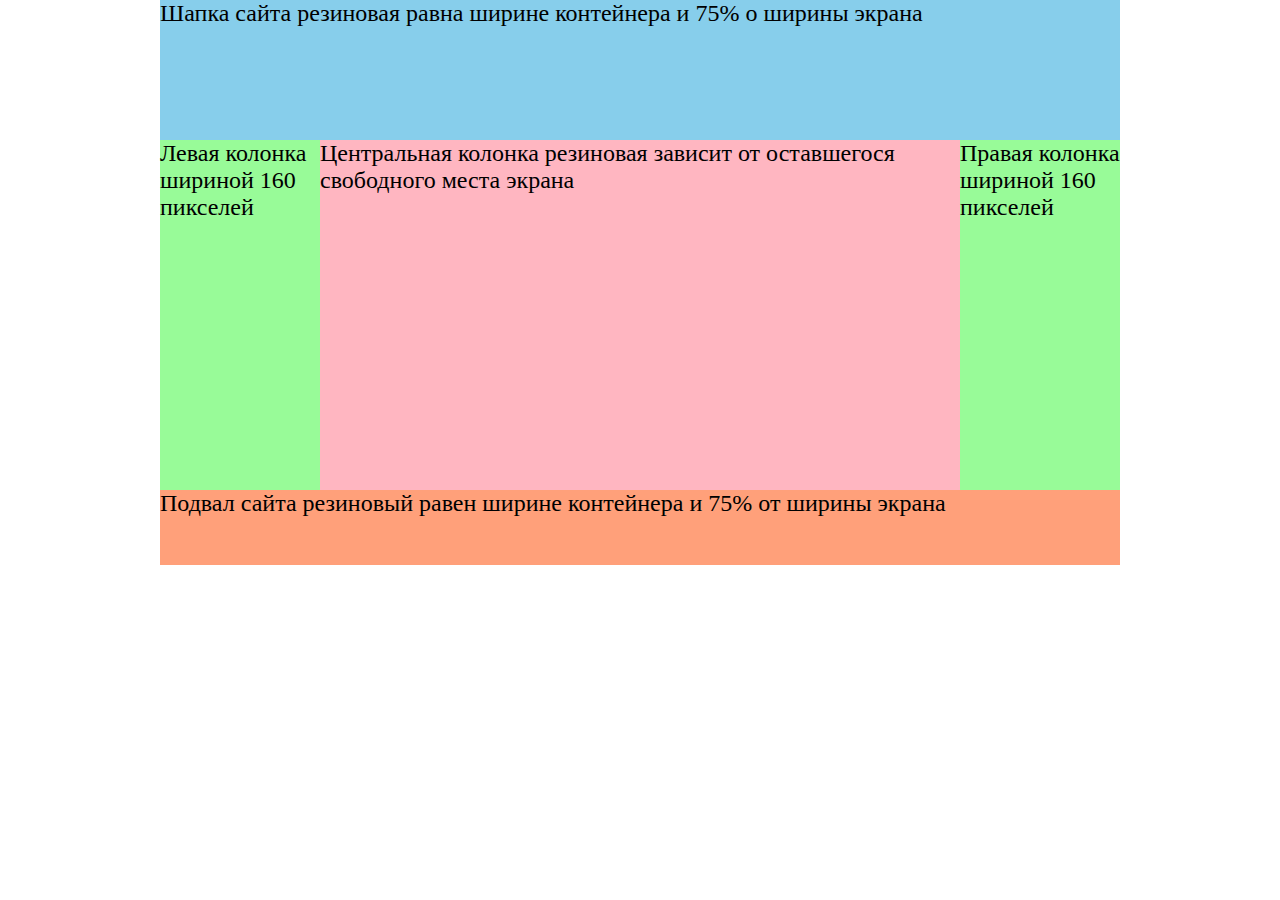
<file: combinedwebsite.html>
<!DOCTYPE html>
<html>
<head>
	<meta charset="utf-8">
	<meta name="viewport" content="width=device-width, initial-scale=1">
	<link rel="stylesheet" type="text/css" href="combinedstyle.css">
	<title>Комбинированная блочная верстка</title>
</head>
<body>
	<div id="container">
		<div id="top">Шапка сайта резиновая равна ширине контейнера и 75% о ширины экрана</div>
		<div id="left_bar">Левая колонка шириной 160 пикселей</div>
		<div id="main">Центральная колонка резиновая зависит от оставшегося свободного места экрана</div>
		<div id="right_bar">Правая колонка шириной 160 пикселей</div>
		<div id="footer">Подвал сайта резиновый равен ширине контейнера и 75% от ширины экрана</div>
	</div>
</body>
</html>
</file>
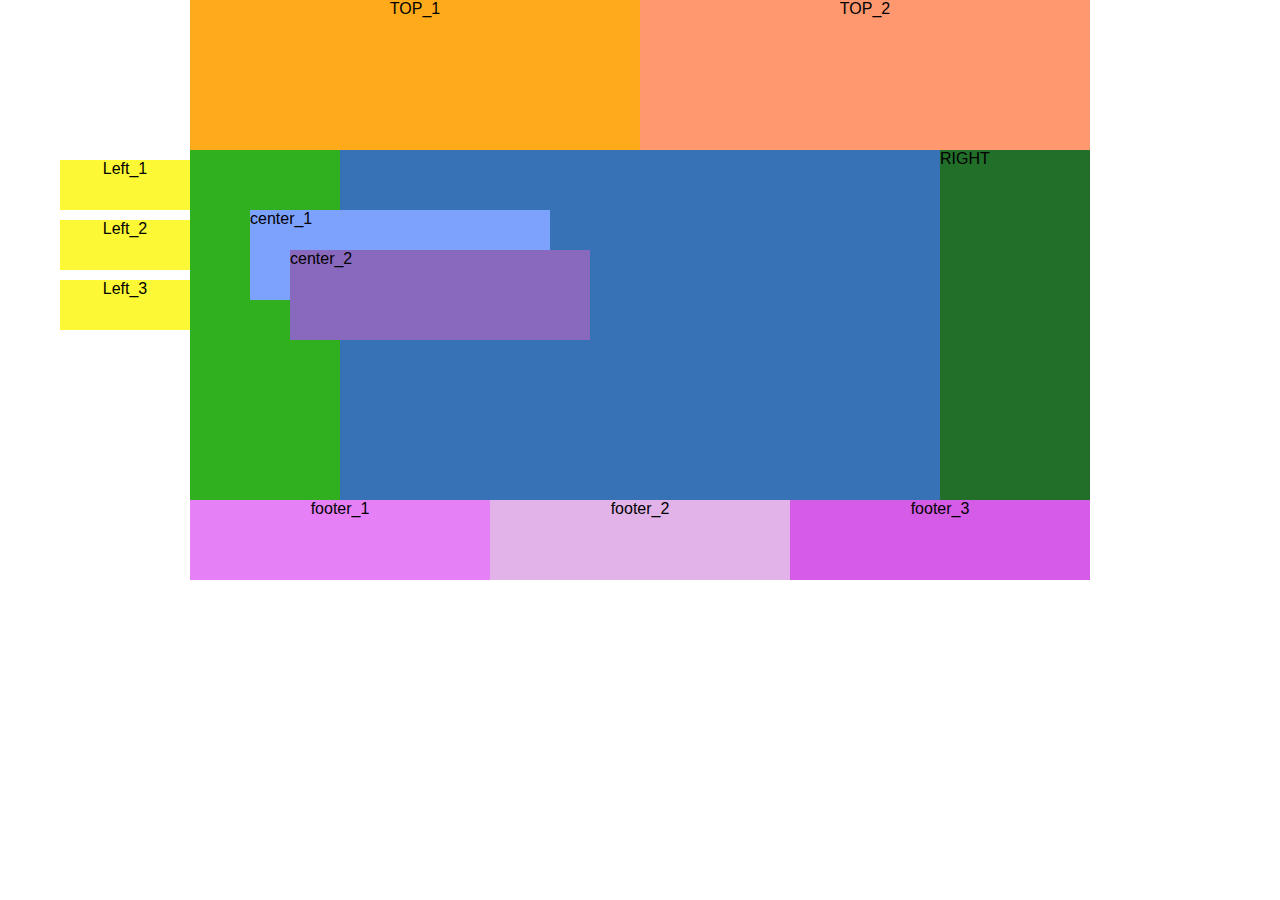
<file: controlnzad.html>
<!DOCTYPE html>
<html>
<head>
	<meta charset="utf-8">
	<meta name="viewport" content="width=device-width, initial-scale=1">
	<link rel="stylesheet" type="text/css" href="controlstyle.css">
	<title></title>
</head>
<body>
	<div id="container">
	<div id="left_top">TOP_1</div>
	<div id="right_top">TOP_2</div>
	<div class="clear"></div>

	<div id="left_bar"></div>
	<div id="left_block1">Left_1</div>
	<div id="left_block2">Left_2</div>
	<div id="left_block3">Left_3</div>

	<div id="main"></div>
	<div id="center_block1">center_1</div>
	<div id="center_block2">center_2</div>

	<div id="right_bar">RIGHT</div>

	<div class="clear"></div>
	<div id="bottom_block1">footer_1</div>
	<div id="bottom_block2">footer_2</div>
	<div id="bottom_block3">footer_3</div>
	</div>
</body>
</html>
</file>
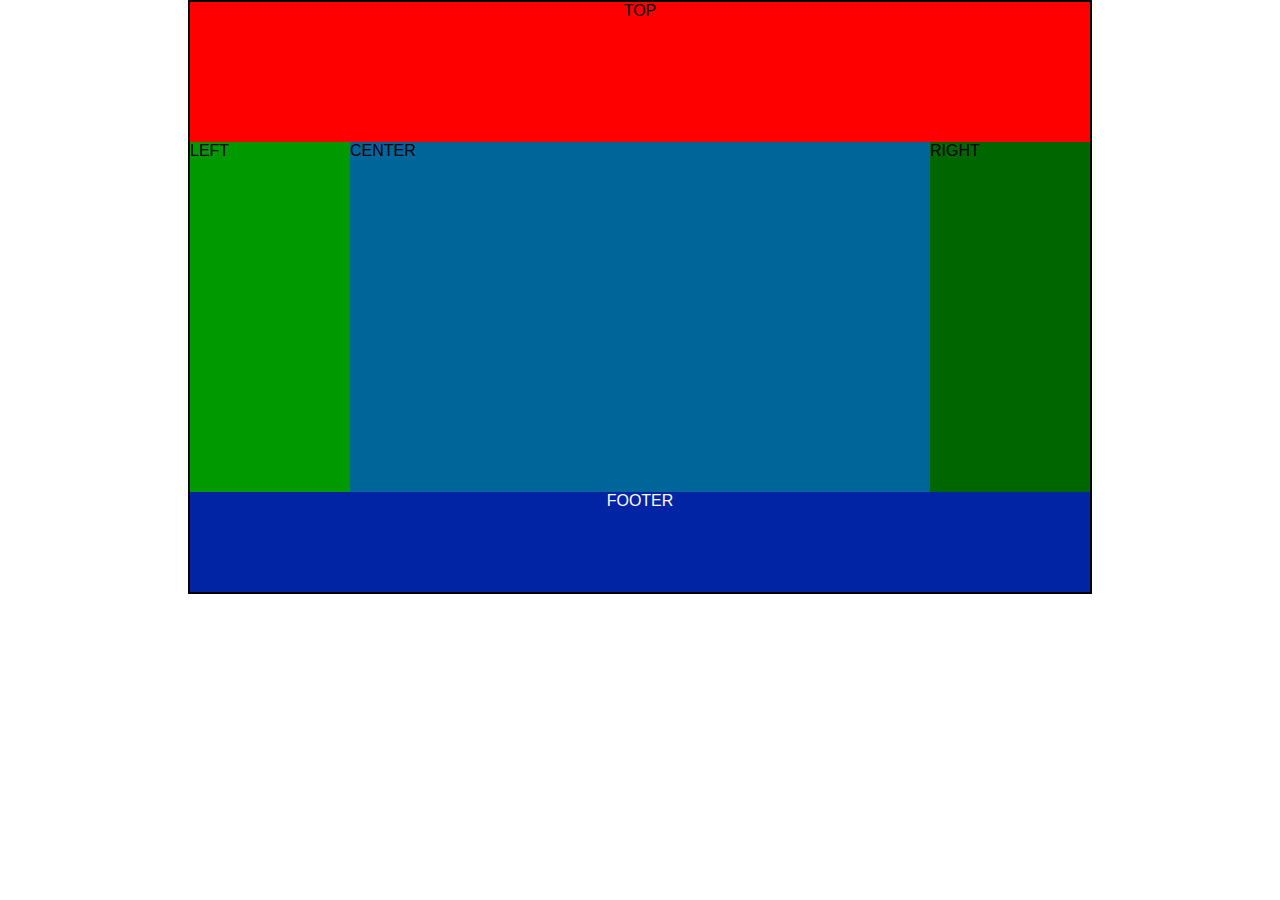
<file: divwebsite.html>
<!DOCTYPE html PUBLIC "-//W3C//DTD XHTML 1.0 Strict//EN" "http://www.w3.org/TR/xhtml1/DTD/xhtml1-strict.dtd">
<html>
<head>
	<meta charset="utf-8">
	<meta name="viewport" content="width=device-width, initial-scale=1">
	<link rel="stylesheet" type="text/css" href="mystyle.css">
	<title>divweb</title>
</head>
<body>
	<div id="container">
		<div id="top">TOP</div>
		<div id="left_bar">LEFT</div>
		<div id="main">CENTER</div>
		<div id="right_bar">RIGHT</div>
		<div class="clear"></div>
		<div id="bottom">FOOTER</div>		
	</div>
</body>
</html>
</file>
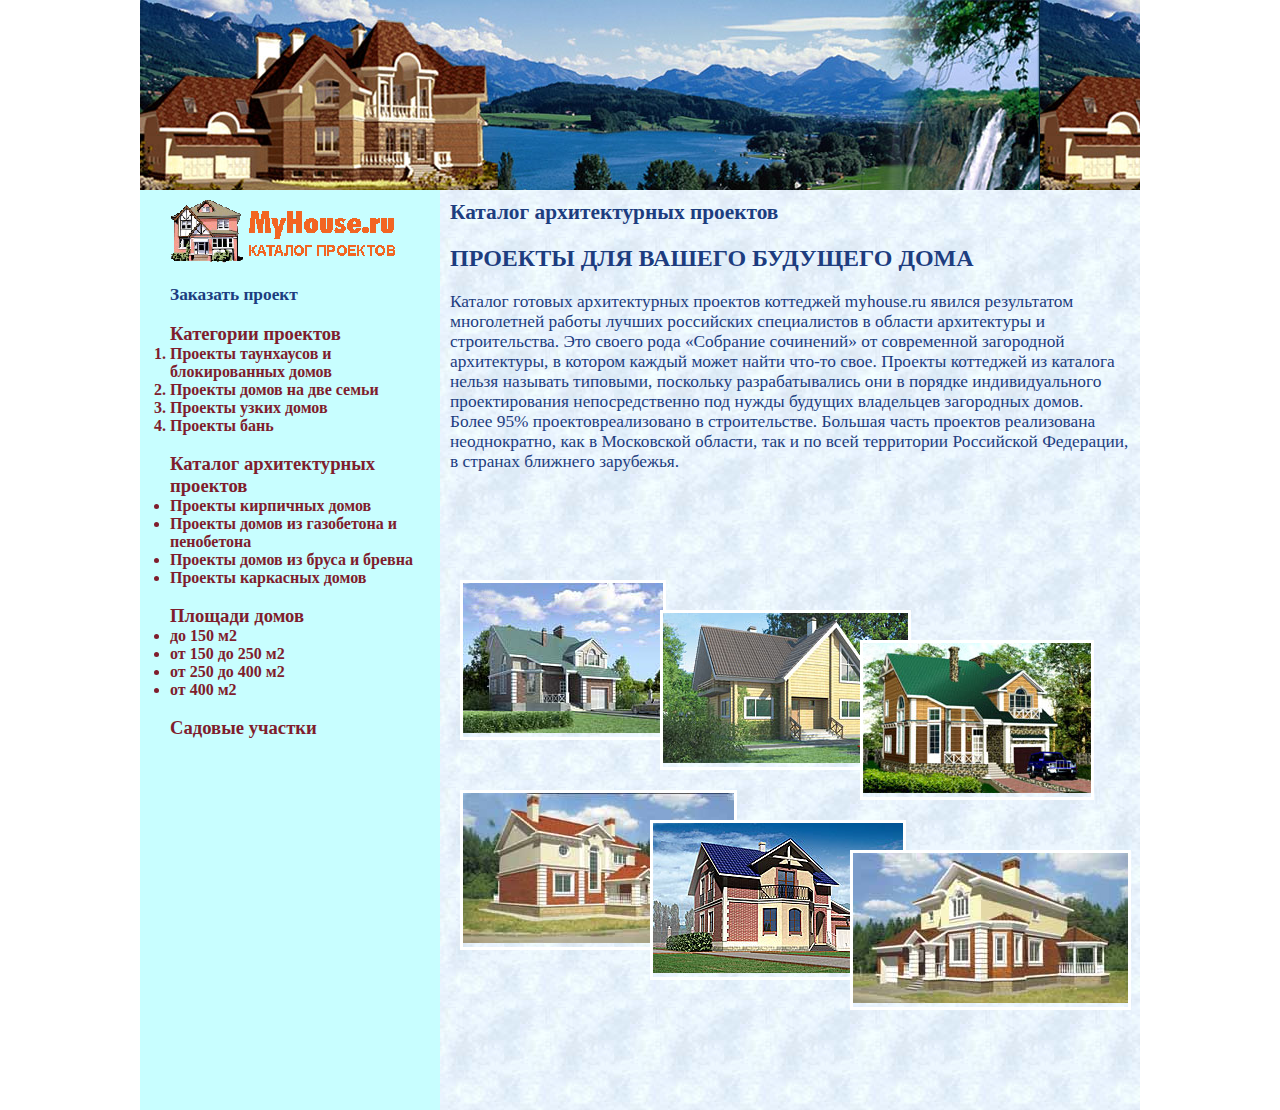
<file: myhousediv.html>
<!DOCTYPE html>
<html>
<head>
	<meta charset="utf-8">
	<meta name="viewport" content="width=device-width, initial-scale=1">
	<link rel="stylesheet" type="text/css" href="housestyle.css">
	<title>MyHouse</title>
</head>
<body>
	<div id="container">
		<div id="shapka"></div>
		

		<div id="menu">
			<a href="myhousediv.html"><img src="logo_myhouse.gif" alt="logo"></a>
			<br><br>

			<a class="zakaz" href="../myhouse/public_html/Lab_5/zakaz.html">Заказать проект</a>
			<br><br>
		<h4 id="blue">Категории проектов</h4>
		<ol id="blue_2">
			<li><a class="proekt" href="myhouseproekt.html">Проекты таунхаусов и блокированных домов</a></li>
			<li>Проекты домов на две семьи</li>
			<li>Проекты узких домов</li>
			<li>Проекты бань</li>
		</ol>
		<br>
		<h4 >Каталог архитектурных проектов</h4>
		<ul >
			<li>Проекты кирпичных домов</li>
			<li>Проекты домов из газобетона и пенобетона</li>
			<li>Проекты домов из бруса и бревна</li>
			<li>Проекты каркасных домов</li>
		</ul>	
		<br>
		<h4>Площади домов</h4>
		<ul>
			<li>до 150 м2</li>
			<li>от 150 до 250 м2</li>
			<li>от 250 до 400 м2</li>
			<li>от 400 м2</li>
		</ul>
		<br>
		<h4>Садовые участки</h4>
		</div>


		<div id="main">
		<h1>Каталог архитектурных проектов</h1>
		<br>
		<h2>ПРОЕКТЫ ДЛЯ ВАШЕГО БУДУЩЕГО ДОМА</h2>
		<br>
		Каталог готовых архитектурных проектов коттеджей myhouse.ru явился результатом многолетней работы лучших российских специалистов в области архитектуры и строительства. 
		Это своего рода «Собрание сочинений» от современной загородной архитектуры, в котором каждый может найти что-то свое.
		Проекты коттеджей из каталога нельзя называть типовыми, поскольку разрабатывались они в порядке индивидуального проектирования непосредственно под нужды будущих владельцев загородных домов. Более 95% проектовреализовано в строительстве. Большая часть проектов реализована неоднократно, как в Московской области, так и по всей территории Российской Федерации, в странах ближнего зарубежья.

		<div id="img1"><img src="img_townhouse/r-280-1k.jpg" alt="house"></div>
		<div id="img2"><img src="img_townhouse/d-152-1d.jpg" alt="house"></div>
		<div id="img3"><img src="img_townhouse/r-280-1d.jpg" alt="house"></div>
		<div id="img4"><img src="img_townhouse/r-265-1p.jpg" alt="house"></div>
		<div id="img5"><img src="img_townhouse/h-173-1p.jpg" alt="house"></div>
		<div id="img6"><img src="img_townhouse/r-189-1p.jpg" alt="house"></div>	

		</div>


	</div>
</body>
</html>
</file>
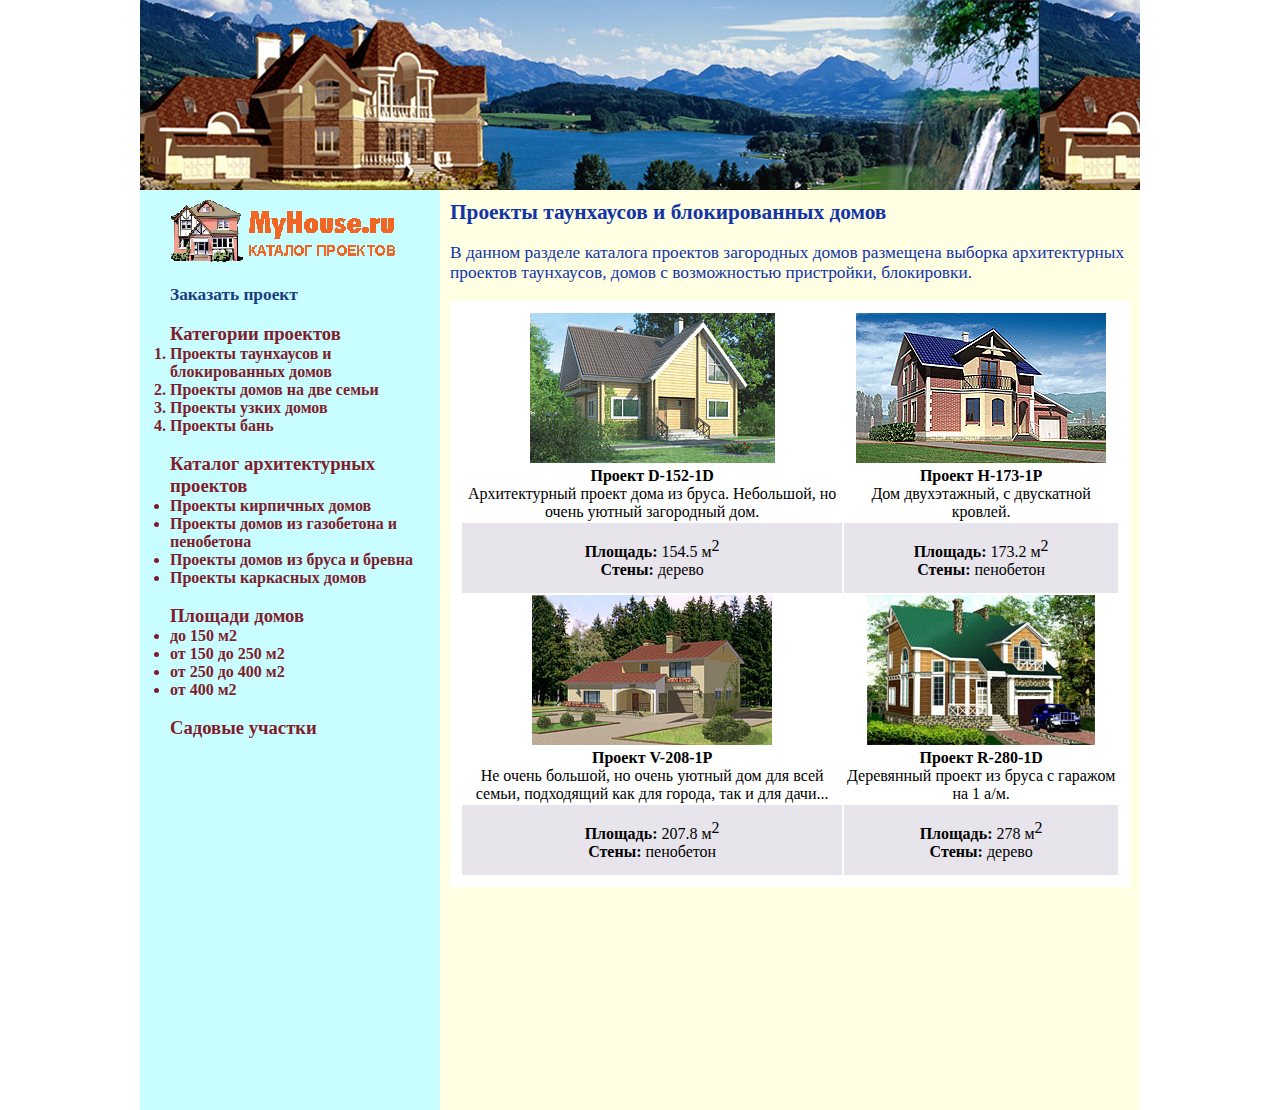
<file: myhouseproekt.html>
<!DOCTYPE html>
<html>
<head>
	<meta charset="utf-8">
	<meta name="viewport" content="width=device-width, initial-scale=1">
	<link rel="stylesheet" type="text/css" href="houseproektstyle.css">
	<title>Проекты таунхаусов</title>
</head>
<body>
	<div id="container">
		<div id="shapka"></div>		

		<div id="menu">
			<a href="myhousediv.html"><img src="logo_myhouse.gif" alt="logo"></a>
			<br><br>

			<a class="zakaz" href="../myhouse/public_html/Lab_5/zakaz.html">Заказать проект</a>
			<br><br>
		<h4 id="blue">Категории проектов</h4>
		<ol id="blue_2">
			<li><a class="proekt" href="myhouseproekt.html">Проекты таунхаусов и блокированных домов</a></li>
			<li>Проекты домов на две семьи</li>
			<li>Проекты узких домов</li>
			<li>Проекты бань</li>
		</ol>
		<br>
		<h4 >Каталог архитектурных проектов</h4>
		<ul >
			<li>Проекты кирпичных домов</li>
			<li>Проекты домов из газобетона и пенобетона</li>
			<li>Проекты домов из бруса и бревна</li>
			<li>Проекты каркасных домов</li>
		</ul>	
		<br>
		<h4>Площади домов</h4>
		<ul>
			<li>до 150 м2</li>
			<li>от 150 до 250 м2</li>
			<li>от 250 до 400 м2</li>
			<li>от 400 м2</li>
		</ul>
		<br>
		<h4>Садовые участки</h4>
		</div>

		<div id="main">
			<h3>Проекты таунхаусов и блокированных домов</h3>
			<br>
			<p class="catalogdesc">В данном разделе каталога проектов загородных домов размещена выборка архитектурных проектов таунхаусов, домов с возможностью пристройки, блокировки.</p>
			<br>

			<table>
				<tr>
					<td>
						<img src="img_townhouse/d-152-1d.jpg" alt="коттедж" >
					<p>
						<b>Проект D-152-1D</b>
						<br >
						Архитектурный проект дома из бруса.
						Небольшой, но очень уютный загородный дом. 
					</p>
					</td>
				
					<td>
						<img src="img_townhouse/h-173-1p.jpg" alt="коттедж">
					<p>
						<b>Проект H-173-1P</b>
 						<br>
						Дом двухэтажный, с двускатной кровлей.
					</p>
					</td>
				</tr>

				<tr class="descrip">
					<td>
						<p >
						<b>Площадь:</b> 154.5 м<sup>2</sup><br>
						<b>Стены:</b> дерево
					</p>
					</td>
					<td>
						<p>
						<b>Площадь:</b> 173.2 м<sup>2</sup><br>
						<b>Стены:</b> пенобетон					
					</p>				
					</td>
				</tr>				

				<tr>
					<td>
						<img src="img_townhouse/v-208-1p.jpg" alt="коттедж">
					<p>
						<b>Проект V-208-1P</b>
 						<br>
						Не очень большой, но очень уютный дом для всей семьи, подходящий как для города, так и для дачи... 
					</p>
					</td>
					<td>
						<img src="img_townhouse/r-280-1d.jpg" alt="коттедж">
					<p>
						<b>Проект R-280-1D</b>
 						<br>
						Деревянный проект из бруса с гаражом на 1 а/м.  
					</p>
					</td>
				</tr>


				<tr class="descrip">
					<td>
						<p>
						<b>Площадь:</b> 207.8 м<sup>2</sup><br>
						<b>Стены:</b> пенобетон
					</p>
					</td>
					<td>
						<p>
						<b>Площадь:</b> 278  м<sup>2</sup><br>
						<b>Стены:</b> дерево
					</p>
					</td>
				</tr>
			</table>
		</div>

	</div>
</body>
</html>
</file>
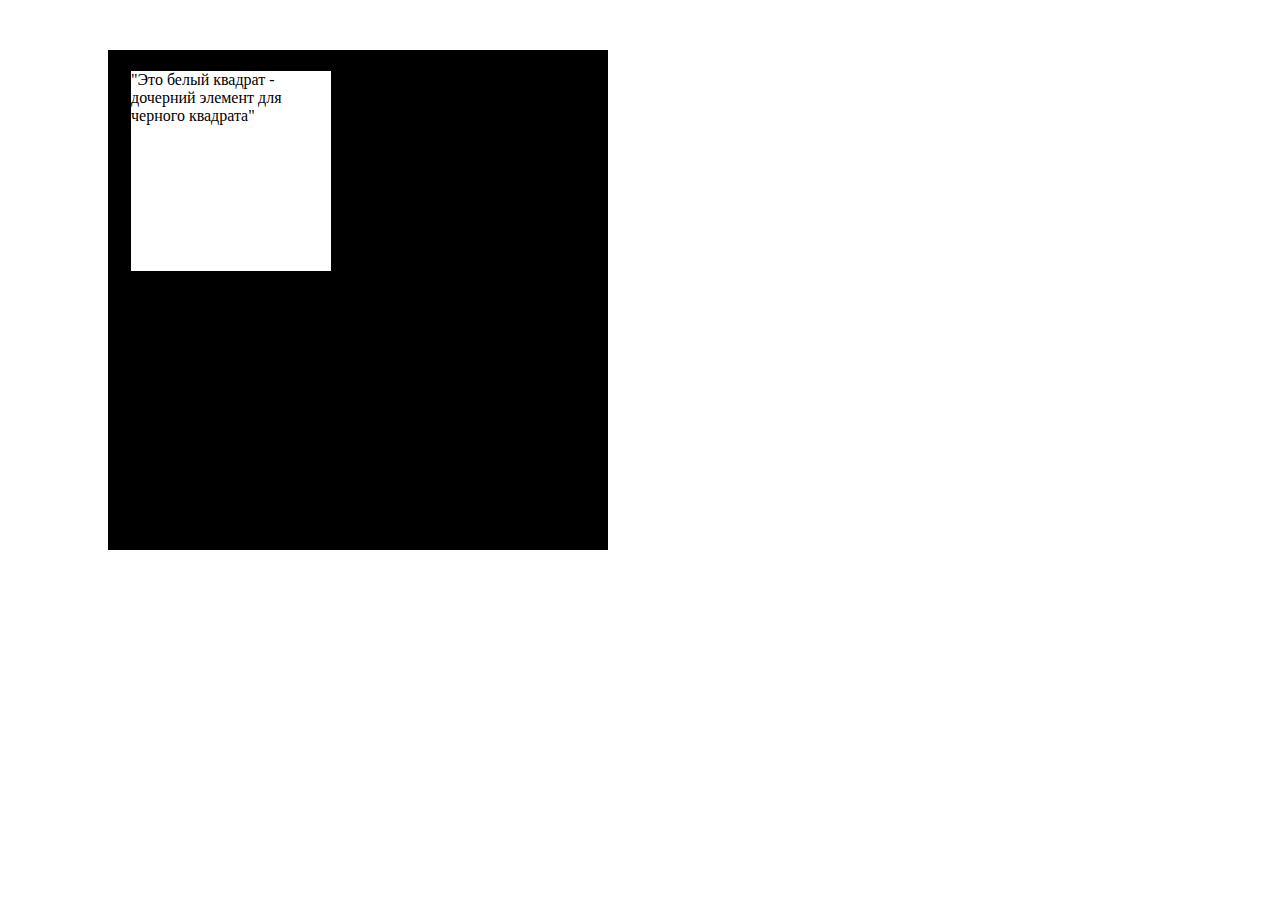
<file: parentwebsite.html>
<!DOCTYPE html>
<html>
<head>
	<meta charset="utf-8">
	<meta name="viewport" content="width=device-width, initial-scale=1">
	<link rel="stylesheet" type="text/css" href="parentstyle.css">
	<title></title>
</head>
<body>
	<div id="parent"></div>
	<div id="child">"Это белый квадрат - дочерний элемент для черного квадрата"</div>
</body>
</html>
</file>
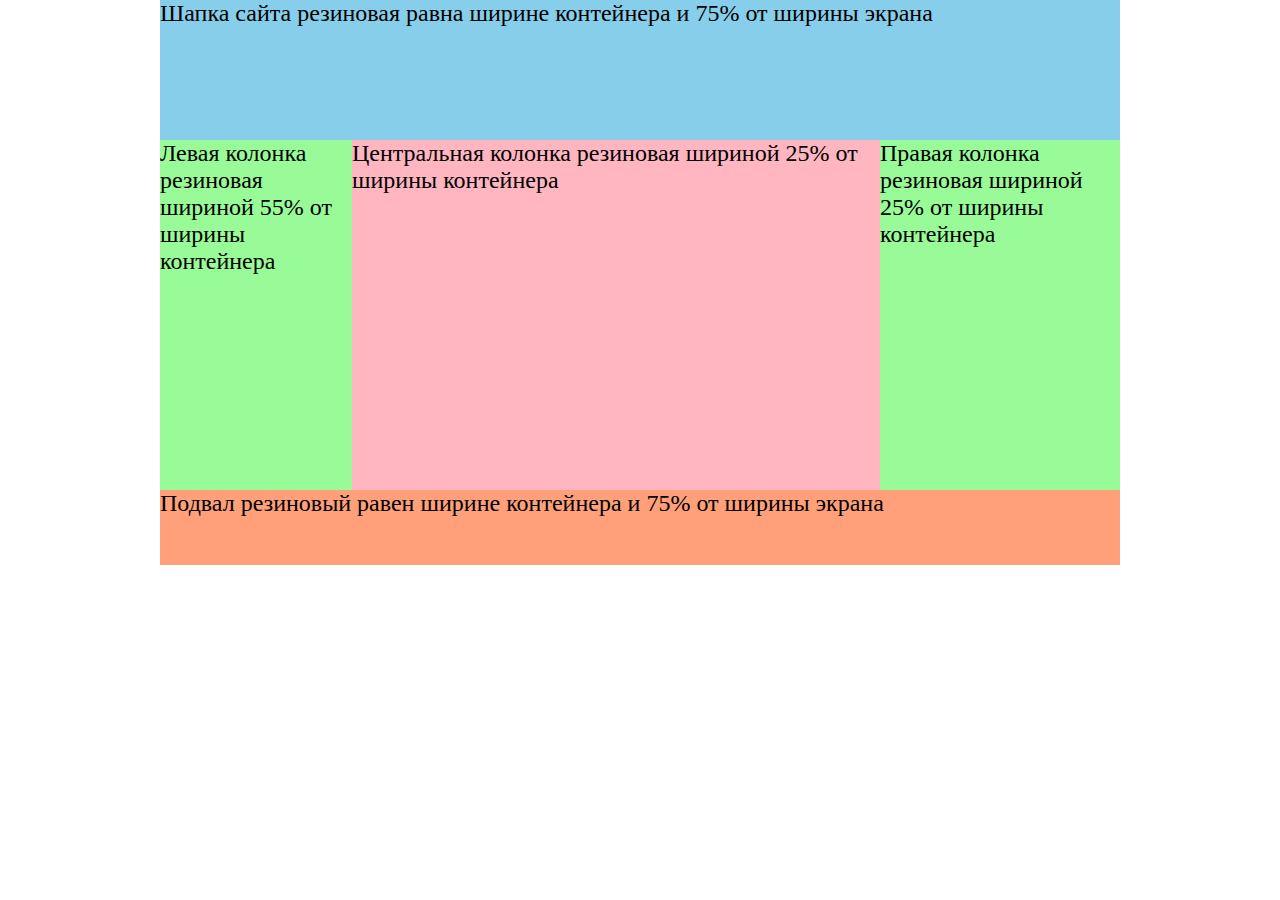
<file: rubberwebsite.html>
<!DOCTYPE html>
<html>
<head>
	<meta charset="utf-8">
	<meta name="viewport" content="width=device-width, initial-scale=1">
	<link rel="stylesheet" type="text/css" href="rubberstyle.css">
	<title>Резиновая блочная верстка</title>
</head>
<body>
	<div id="container">
		<div id="top">Шапка сайта резиновая равна ширине контейнера и 75% от ширины экрана</div>		
		<div id="left_bar">Левая колонка резиновая шириной 55% от ширины контейнера</div>
		<div id="main">Центральная колонка резиновая шириной 25% от ширины контейнера</div>
		<div id="right_bar">Правая колонка резиновая шириной 25% от ширины контейнера</div>
		<div id="footer">Подвал резиновый равен ширине контейнера и 75% от ширины экрана</div>
	</div>
</body>
</html>
</file>
<file: combinedstyle.css>
*{
	margin: 0;
	padding: 0;
	font-size: 18pt;
}

body{
	padding: 0;
}

#container{
	width: 75%;
	margin: 0 auto;
	position: relative;
}

#top{
	width: 100%;
	height: 140px;
	background: #87CEEB;
}

#left_bar{
	width: 160px;
	height: 350px;
	background: #98FB98;
	float: left;
}

#main{
	height: 350px;
	background: #FFB6C1;
	margin-left: 160px;
	margin-right: 160px;
	position: absolute;

}

#right_bar{
	width: 160px;
	height: 350px;
	background: #98FB98;
	position: absolute;
	top: 140px;
	right: 0px;
	float: right;
}

#footer{
	width: 100%;
	height: 75px;
	background: #FFA07A;
	clear: both;
}
</file>
<file: controlstyle.css>
*{
	margin: 0;
	padding: 0;
	border: 0;
}

body{
	font-family: "Arial", Courier, monospace;
	color: #000000;
	padding: 0;
	background: #FFFFFF;
}

#container{
	width: 900px;
	margin: 0 auto;
}

#left_top{
	background: #FFAA1A;
	width: 450px;
	height: 150px;
	text-align: center;
	float: left;
}

#right_top{
	background: #FF986F;
	width: 450px;
	height: 150px;
	text-align: center;
	float: right;
}

.clear{
	clear: both;
}

#left_bar{
	width: 150px;
	height: 350px;
	background: #30B01F;
	text-align: center;
	float: left;
	position: relative;
}

#main{
	position: relative;
	background: #3772B6;
	height: 350px;
	width: 600px;
	float: left;
}

#right_bar{
	width: 150px;
	height: 350px;
	background: #226F2A;
	float: right;
}

#left_block1{
	background: #FDF836;
	height: 50px;
	width: 130px;
	position: absolute;
	left: 60px;
	top: 160px;
	text-align: center;
}

#left_block2{
	background: #FDF836;
	height: 50px;
	width: 130px;
	position: absolute;
	left: 60px;
	top: 220px;
	text-align: center;
}

#left_block3{
	background: #FDF836;
	height: 50px;
	width: 130px;
	position: absolute;
	left: 60px;
	top: 280px;
	text-align: center;
}

#center_block1{
	background: #7DA2FE;
	height: 90px;
	width: 300px;
	position: absolute;
	left: 250px;
	top: 210px;
}

#center_block2{
	background: #8869BD;
	height: 90px;
	width: 300px;
	position: absolute;
	left: 290px;
	top: 250px;
}

#bottom_block1{
	width: 300px;
	height: 80px;
	background: #E680F6;
	float: left;
	text-align: center;
}

#bottom_block2{
	width: 300px;
	height: 80px;
	background: #E2B3E9;
	float: left;
	text-align: center;
}

#bottom_block3{
	width: 300px;
	height: 80px;
	background: #D45CE6;
	float: right;
	text-align: center;
}
</file>
<file: mystyle.css>
*{
	margin: 0;
	padding: 0;
	border: 0;
}

body{
	font-family: "Arial", Courier, monospace;
	color: #000000;
	padding: 0;
	background: #FFFFFF;
}

#container{
	width: 900px;
	margin: 0 auto;
	border: 2px #000 solid;
}

#top{
	width: 900px;
	height: 140px;
	background: #FF0000;
	text-align: center;
}

#left_bar{
	background: #009900;
	width: 160px;
	height: 350px;
	float: left;
}

#main{
	position: relative;
	background: #006699;
	width: 580px;
	height: 350px;
	float: left;
}

#right_bar{
	background: #006600;
	width: 160px;
	height: 350px;
	float: right;
}

#bottom{
	background: #0024A3;
	width: 900px;
	height: 100px;
	text-align: center;
	color: #FFFFFF;
}

.clear{
	clear: both;
}
</file>
<file: housestyle.css>
*{
	margin: 0;
	padding: 0;
	font-size: 12pt;
	font-family: Verdana;
}


body{
	padding: 0;	
}

#container{
	width: 1000px;
	margin: 0 auto;
}

#shapka{
	background-image: url(shapka_div.jpg);	
	height: 190px;
	width: 1000px;
	clear: both;
}

#menu{
	width: 260px;
	float: left;
	background: #C8FEFF;
	color: #541C1C;
	padding: 10px 30px;
	height: 100%;
	position: absolute;
}

#main{	
	background-image: url(fon9.jpg);
	margin-left: 300px;
	color: #1D3D7F;
	position: absolute;
	float: right;
	clear: both;
	padding: 10px;
	height: 100%;
	font-size: 13pt;
	width: 680px;
}

#img1{
	position: absolute;
	top: 390px;
	left: 20px;
	border: solid;
	border-color: white;
}
#img2{
	position: absolute;
	top: 420px;
	left: 220px;
	border: solid;
	border-color: white;
}
#img3{
	position: absolute;
	top: 450px;
	left: 420px;
	border: solid;
	border-color: white;
}
#img4{
	position: absolute;
	top: 600px;
	left: 20px;
	border: solid;
	border-color: white;
}
#img5{
	position: absolute;
	top: 630px;
	left: 210px;
	border: solid;
	border-color: white;
}
#img6{
	position: absolute;
	top: 660px;
	left: 410px;
	border: solid;
	border-color: white;
}

.zakaz{
	color: #1D3D7F ;
	font-weight: bold;
	font-size: 13pt;
	text-decoration: none;

}

.proekt{
	color: #7F1D2D ;
	font-weight: bold;
	font-size: 12pt;
	text-decoration: none;
}

#clear{
	clear: both;
}

h1 {
	font-size: 16pt;
}
h2 {
	font-size: 18pt;
}

ol {
	color: #7F1D2D ;
	font-weight: bold;
	font-size: 12pt;

}
ul {
	color: #7F1D2D ;
	font-weight: bold;
	font-size: 12pt;
}
h4{
	color: #7F1D2D ;
	font-weight: bold;
	font-size: 14pt;
}

a:hover{
	text-decoration: underline;
	color: orange;
}
</file>
<file: houseproektstyle.css>
*{
	margin: 0;
	padding: 0;
	font-size: 12pt;
	font-family: Verdana;
}


body{
	padding: 0;	
}

#container{
	width: 1000px;
	margin: 0 auto;
}

#shapka{
	background-image: url(shapka_div.jpg);
	
	height: 190px;
	width: 1000px;
	clear: both;
}

#menu{
	width: 260px;
	float: left;
	background: #C8FEFF;
	color: #541C1C;
	padding: 10px 30px;
	height: 100%;
	position: absolute;
}

#main{
	margin-left: 300px;
	float: right;
	padding: 10px;
	height: 100%;
	background: #FEFFE3;
	position: absolute;
	width: 680px;
}

table{
	background: white;
	padding: 10px;
	text-align: center;
}

.descrip{
	background: #E7E4EC;
	text-align: center;
	height: 70px;
}

.zakaz{
	color: #1D3D7F ;
	font-weight: bold;
	font-size: 13pt;
	text-decoration: none;
}

.proekt{
	color: #7F1D2D ;
	font-weight: bold;
	font-size: 12pt;
	text-decoration: none;
}

ol {
	color: #7F1D2D ;
	font-weight: bold;
	font-size: 12pt;

}
ul {
	color: #7F1D2D ;
	font-weight: bold;
	font-size: 12pt;
}
h4{
	color: #7F1D2D ;
	font-weight: bold;
	font-size: 14pt;
}
h3{
	color: #1334A8;
	font-size: 16pt;
}
.catalogdesc{
	color: #1334A8;
	font-size: 13pt;
}

a:hover{
	text-decoration: underline;
	color: orange;
}
</file>
<file: parentstyle.css>
#parent{
	position: relative;
	margin: 50px 100px;
	background: #000;
	width: 500px;
	height: 500px;	
}

#child{
	position: absolute;
	top: 70px;
	left: 130px;
	width: 200px;
	height: 200px;
	background: #fff;
	border: 1px solid #000;
}
</file>
<file: rubberstyle.css>
*{
	margin: 0;
	padding: 0;
	font-size: 18pt;
}

body{
	padding: 0;
}

#container{
	width: 75%;
	margin: 0 auto;
}

#top{
	width: 100%;
	height: 140px;
	background: #87CEEB;
}

#left_bar{
	width: 20%;
	height: 350px;
	background: #98FB98;
	float: left;
}

#main{
	width: 55%;
	height: 350px;
	background: #FFB6C1;
	float: left;
}

#right_bar{
	width: 25%;
	height: 350px;
	background: #98FB98;
	float: right;
}

#footer{
	width: 100%;
	height: 75px;
	background: #FFA07A;
	clear: both;
}
</file>
